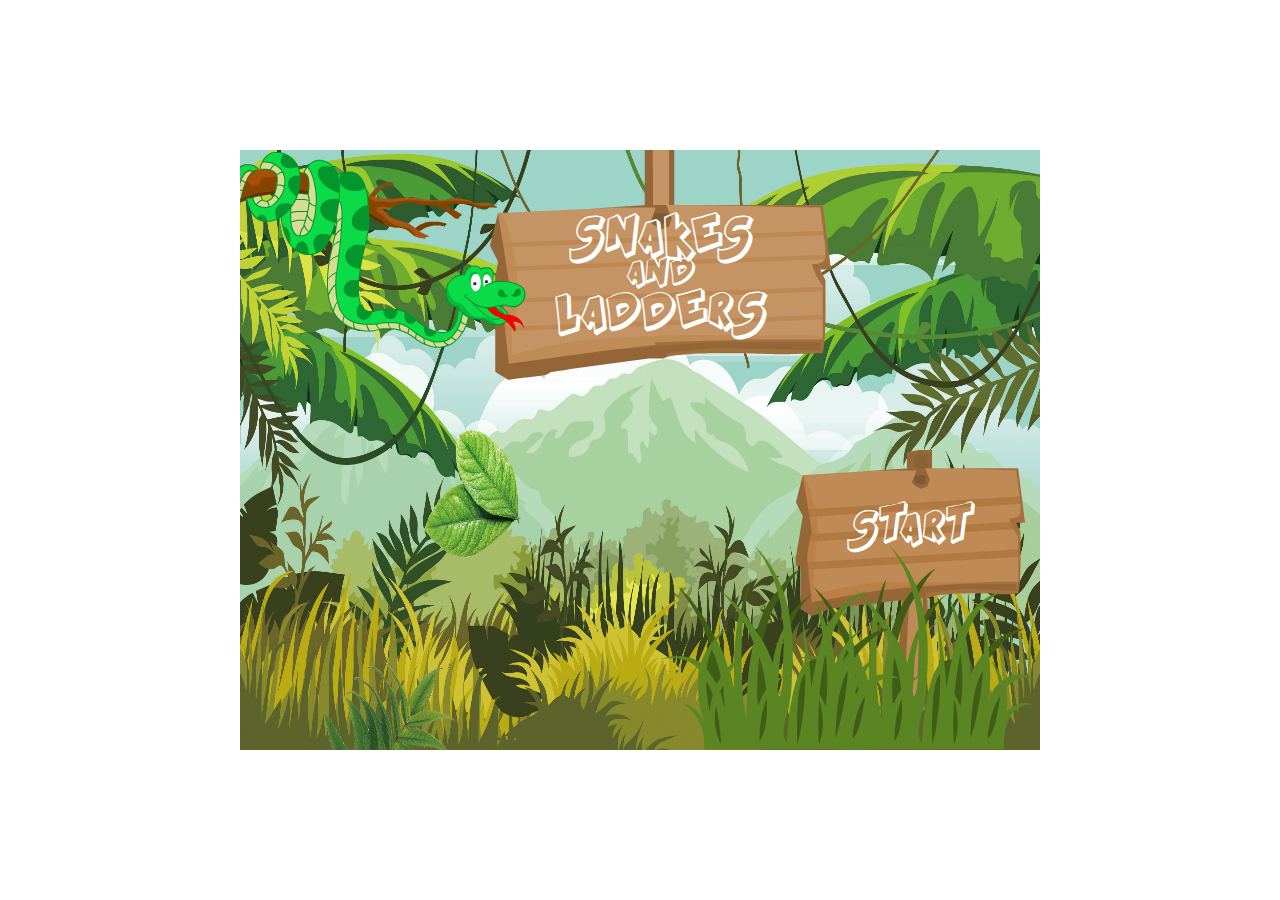
<file: index.html>
<!DOCTYPE html>
<html lang="en">
    <head>
        <meta charset="UTF-8">
        <meta property="og:locale" content="en_US" />
        <meta property="og:type" content="HTML5 Game" />
        <meta property="og:title" content="Snakes and Ladders Game" />
        <meta property="og:description" content="This is Snakes and Ladders jump game made in HTML5." />
        <meta property="og:site_name" content="Snakes and Ladders jump Game" />
        <meta property="author" content="DigiTopper" />   
        <meta name="viewport" content="width=800, user-scalable=yes, initial-scale=1, maximum-scale=1" />
        <title>Snakes & Ladders</title>
        <link rel="stylesheet" href="style.css">
    </head>
    <body>
        <div id="wrapper">
            <div id="container">
                <!-- screen1  start section -->
                <div id ="screen1">
                    <header>
                        <div class="snakes-1"></div>
                        <div id="logo1"><h1>SNAKES <span>AND</span> LADDERS</h1></div>
                    </header> <!-- screen1 header-->
                    <div class="clear"></div>
                    <footer>
                        <div class="screen1_footer">
                            <div id="start" onclick="nextscreen('screen1', 'screen2');" class="startBtn1"><span>START</span> </div>
                            <div class="bottom-grass">
                                <div class="grass-1"></div>
                                <div class="grass-2"></div>
                            </div> 
                        </div>
                    </footer> <!--screen 1 footer-->
                </div> <!-- end of div screen1-->  
                <!-- end of screen1 start section -->

                <!-- screen2 instructions section -->
                <div id ="screen2" style="display:none">
                    <header>
                        <div class="snakes-1"></div>
                        <div id="instructions">
                            <h2>Instructions</h2>
                            <div class="inst_text">
                                <ul>
                                    <li>This game is suitable for all ages.</li>
                                    <li>You can play against he computer or with friends.</li>
                                    <li>up to two players</li>
                                    <li>write your name and choose an avatar then press start game</li>
                                    <li>first one who gets to ceel number 100 wins</li>
                                </ul>
                            </div> <!--inst_text div-->    
                        </div> <!-- instructions div-->
                        
                    </header> <!-- screen2 header-->
                    <div class="clear"></div>
                    <footer>
                        <div class="screen2_footer">
                            <div id="start" onclick="nextscreen('screen2', 'screen3');" class="startBtn2"><span>Play</span> </div>
                            <div class="bottom-grass">
                                <div class="grass-1"></div>
                                <div class="grass-2"></div>
                            </div> 
                        </div>
                    </footer> <!--screen 2 footer-->
                </div> <!-- end of div screen2-->  
                <!-- end of screen2 instrrctions section -->
                
                <!-- screen 3 players info-->
                <div id ="screen3" style="display:none">
                    <header>
                        <div class="snakes-1"></div>
                        <div id="logo3"><h1>choose a player</h1></div>
                    </header> <!-- screen3 header-->
                    <div class="clear"></div>


                    <!-- adding choose player code -->
                    
            <div class="control-container">     
                     
                <div class ="dice-container">
                    <div class="dice"> 
                        <p class="Player1">Player 1</p>
                        <img class ="players" src="img/m-avatar-1.png" >  
                        
                    </div> 
                
                    <div class="dice"> 
                        <p class="Player2">Player 2</p> 
                        <img class ="players" src="img/f-avatar-4.jpg">  
                        
                    </div> <!--dice container-->
                </div>
                    <div class="player-button" > 
                        <button type="button" class="butn" onClick="editNames()"> 
                            Set Players Names 
                        </button> 
                    </div> 
            </div> <!--control container-->
                    <footer>
                        <div class="screen3_footer">
                            <div id="start" onclick="nextscreen('screen3', 'screen4');" class="startBtn3">Let's Play </div>
                            <div class="bottom-grass">
                                <div class="grass-1"></div>
                                <div class="grass-2"></div>
                            </div> 
                        </div>
                    </footer> <!--screen 1 footer-->
                </div> <!-- end of div screen3--> 

                <!-- end of screen 3 players info-->

                <!-- screen 4 grid table-->

                <div id ="screen4" style="display:none">
                    
                    <header>
                        <!-- <div class="snakes-1"></div> -->
                        <div class ="dice-container">
                            <div class="dice"> 
                                <p id="Player1">Player 1</p>
                                <img class ="players" src="img/m-avatar-1.png" >  
                                
                            </div> 
                        
                            <div class="dice"> 
                                <p id="Player2">Player 2</p> 
                                <img class ="players" src="img/f-avatar-4.jpg">  
                                
                            </div> 
                            <div class="dice">

                                <img class = "img1" src="img/dice1.png" alt="" width= 50px height= 50px>
                            </div>
                            <div class="next-button">
                                <input type="button" id="nextMove" value="Next Move" onclick="nextMove()" />
                            </div>
                        </div> 
                    </header> <!-- screen4 header-->
                    <div class="clear"></div>
                    <div class="canvas-players-container">

                    
                        <canvas id="board" width="420" height="420" style="border:1px solid #000000;">
                        </canvas>

                        
                
                    </div><!-- canvas-players-container div-->
                    <footer>
                        <div class="screen4_footer">
                            <div id="start"  onclick="initGame()" class="startBtn4">play again </div>
                            <div class="bottom-grass4">
                                <div class="grass-14"></div>
                                <div class="grass-24"></div>
                            </div> 
                        </div>
                    </footer> <!--screen 4 footer-->
                    
                
                

                </div> <!-- end of div screen4--> 

            </div> <!--div container-->
        </div> <!-- div wrapper-->
        <script type="text/javascript" src="scetch.js"></script>
    </body>
</html>
</file>
<file: style.css>
@charset "utf-8";

@font-face {
    font-family: 'kraashregular';
    src: url('../fonts/kraash-webfont.eot');
    src: url('../fonts/kraash-webfont.eot?#iefix') format('embedded-opentype'),
         url('../fonts/kraash-webfont.woff2') format('woff2'),
         url('../fonts/kraash-webfont.woff') format('woff'),
         url('../fonts/kraash-webfont.ttf') format('truetype'),
         url('../fonts/kraash-webfont.svg#kraashregular') format('svg');
    font-weight: normal;
    font-style: normal;

}
@font-face {
    font-family: 'the_kings_of_the_houseregular';
    src: url('../fonts/thekingsofthehouse-regular_0-webfont.eot');
    src: url('../fonts/thekingsofthehouse-regular_0-webfont.eot?#iefix') format('embedded-opentype'),
         url('../fonts/thekingsofthehouse-regular_0-webfont.woff2') format('woff2'),
         url('../fonts/thekingsofthehouse-regular_0-webfont.woff') format('woff'),
         url('../fonts/thekingsofthehouse-regular_0-webfont.ttf') format('truetype'),
         url('../fonts/thekingsofthehouse-regular_0-webfont.svg#the_kings_of_the_houseregular') format('svg');
    font-weight: normal;
    font-style: normal;

}

*{
	outline:none;
	padding:0px;
}
html, body {
	height: 100%;
}
body {
	margin: 0;
	padding: 0;
}
#wrapper{
	width:100%;
	height:100%;
	display: flex;
	margin: 0 auto;
}
.clear{ clear:both;}

#container{
	width:800px;
	height:600px;
	max-width: 100%;
	margin: auto;
	overflow: hidden;
}

    /* screen1 css code */
    #screen1{
        width:800px;
        height:600px;
        background:url(/img/backgrond1.jpg) no-repeat;
        background-size: 800px 600px;
        position: relative;
    }
    @keyframes snakes-1 {
        from{background-position: 0px 0px;}
        to	{background-position: 0px -8320px;}
    }
    @-webkit-keyframes snakes-1 {
        from{background-position: 0px 0px;}
        to	{background-position: 0px -8320px;}
    }
    @-moz-keyframes snakes-1 {
        from{background-position: 0px 0px;}
        to	{background-position: 0px -8320px;}
    }
    @-ms-keyframes snakes-1 {
        from{background-position: 0px 0px;}
        to	{background-position: 0px -8320px;}
    }
    @-o-keyframes snakes-1 {
        from{background-position: 0px 0px;}
        to	{background-position: 0px -8320px;}
    }
    .snakes-1{
        width:290px;
        height:208px;
        -webkit-animation:snakes-1 2s steps(40) infinite;
        -moz-animation:snakes-1 2s steps(40) infinite;
        -ms-animation:snakes-1 2s steps(40) infinite;
        -o-animation:snakes-1 2s steps(40) infinite;
        animation:snakes-1 2s steps(40) infinite;
        background:url(../img/snake1.png) no-repeat;
        float: left;
        z-index: 9;
        position: relative;
    }
    header {
        width: 800px;
        min-height: 300px;
        position: relative;
        max-width: 100%;
    }
    
    footer {
        width: 800px;
        max-width: 100%;
        position: relative;
    }
    #logo1{
        width: 341px;
        height: 230px;
        background:url(../img/title_bg.png) no-repeat;
        line-height: normal;
        text-align: right;
        margin: auto;
        float: left;
        margin-left: -40px;
    }
    #logo1 h1{
        font-family: 'kraashregular';
        font-size: 25px;
        font-weight:normal;
        vertical-align: middle;
        line-height: 38px;
        margin: 0px;
        padding: 0px;
        color: #fff;   
        padding-top: 65px;
        text-align: center; 
    }
    #logo1 h1 span {
        font-size: 18px;
        display: block;
    }
    .screen1_footer {
        width: 450px;
        float: right;
        max-width: 100%;
        height: 300px;
        position: relative;
    }
    .startBtn1 {
        width: 229px;
        height: 210px;
        background:url(../img/play_bg.png) no-repeat;
        padding: 50px 15px 0px 0px; 
        font-family: 'kraashregular';
        font-size: 22px;
        cursor: pointer;
        display: block;
        position: absolute;
        right: 0px;
        top: 0px;
        color: #fff;
        text-align: center;
    }
    .startBtn1 span{  z-index: 999;  position: relative;}
    
    .bottom-grass {
        position: absolute;
        bottom: 0px;
        width: 400px;
        display: inline-block;
        right: 0px;
    }
    
    @keyframes grass {
        from{background-position: 0px 0px;}
        to	{background-position: 0px -8200px;}
    }
    @-webkit-keyframes grass {
        from{background-position: 0px 0px;}
        to	{background-position: 0px -8200px;}
    }
    @-moz-keyframes grass {
        from{background-position: 0px 0px;}
        to	{background-position: 0px -8200px;}
    }
    @-ms-keyframes grass {
        from{background-position: 0px 0px;}
        to	{background-position: 0px -8200px;}
    }
    @-o-keyframes grass {
        from{background-position: 0px 0px;}
        to	{background-position: 0px -8200px;}
    }
    .grass-1{
        width:245px;
        height:205px;
        -webkit-animation:grass 2s steps(40) infinite;
        -moz-animation:grass 2s steps(40) infinite;
        -ms-animation:grass 2s steps(40) infinite;
        -o-animation:grass 2s steps(40) infinite;
        animation:grass 2s steps(40) infinite;
        
        background:url(../img/grass.png) no-repeat;
        float: right;
        position: relative;
    }
    .grass-2{
        width:245px;
        height:205px;
        -webkit-animation:grass 2s steps(40) infinite;
        -moz-animation:grass 2s steps(40) infinite;
        -ms-animation:grass 2s steps(40) infinite;
        -o-animation:grass 2s steps(40) infinite;
        animation:grass 2s steps(40) infinite;
        
        background:url(../img/grass.png) no-repeat;
        /* float: right; */
        left: 20px;
        position: relative;
    }

    /* end of screen 1 css code */

    /* screen 2 css code */
    
    #screen2{
        width:800px;
        height:600px;
        background:url(/img/backgrond1.jpg) no-repeat;
        background-size: 800px 600px;
        position: relative;
        overflow: hidden;
}
    
    
    #instructions{
        width:500px;
        height: 350px;
        background:url(../img/instr-bg.png) no-repeat;
        background-size: 500px 350px;
        margin:auto 30px auto auto;
        padding-top: 50px;
        
    }
    #instructions h2{
        padding-top: 20px;
        font-family: 'kraashregular';
        font-size: 18px;
        text-align:center;
        text-transform: uppercase;
        letter-spacing: 1px;
        width: 280px;
        margin:40px auto;

        /* padding: 10px; */  
        color: #fff;
    }
    .inst_text ul {
        margin: 0px;
        padding: 0px;
    }
    
    .inst_text {
        width: 480px;
        margin:-50px 0px -50px 25px ;
        /* margin-left: ; */
        max-width: 100%;
        padding-left: 25px;
        color: #fff;
        z-index: 99;
        /* position: relative; */
        padding-top: 20px;


    }
    
    .inst_text li {
        list-style-type: square;
        font-size: 18px;
        padding: 2px 0px;
    }
    .startBtn2 {
        width: 229px;
        height: 210px;
        background:url(../img/play_bg.png) no-repeat;
        padding: 25px 15px 0px 0px; 
        padding-top: 45px;
        font-family: 'kraashregular';
        font-size: 22px;
        cursor: pointer;
        display: block;
        position: absolute;
        right: 0px;
        top: 0px;
        color: #fff;
        text-align: center;
    }
    .startBtn2 span{  z-index: 999;  position: relative;}

    /* button#play {
        width: auto;
        padding: 5px 15px;
        float: right;
        margin-right: 65px;
        font-family: 'the_kings_of_the_houseregular';
        font-size: 18px;
        cursor: pointer;
        position: absolute;
        bottom: 40px;
        right: 0px;
        clear: both;
    } */
    .screen2_footer{
        width: 380px;
        float: right;
        max-width: 100%;
        height: 280px;
        position: relative;
        margin-right: -30px;
    }
    @keyframes snakes-2 {
        from{background-position: 0px 0px;}
        to	{background-position: 0px -4500px;}
    }
    @-webkit-keyframes snakes-2 {
        from{background-position: 0px 0px;}
        to	{background-position: 0px -4500px;}
    }
    @-moz-keyframes snakes-2{
        from{background-position: 0px 0px;}
        to	{background-position: 0px -4500px;}
    }
    @-ms-keyframes snakes-2 {
        from{background-position: 0px 0px;}
        to	{background-position: 0px -4500px;}
    }
    @-o-keyframes snakes-2 {
        from{background-position: 0px 0px;}
        to	{background-position: 0px -4500px;}
    }
    
    /* screen 2 end of css */

    /* screen 3 player info */

    #screen3{
        width:800px;
        height:600px;
        background:url(/img/backgrond1.jpg) no-repeat;
        background-size: 800px 600px;
        position: relative;
    }
    @keyframes snakes-1 {
        from{background-position: 0px 0px;}
        to	{background-position: 0px -8320px;}
    }
    @-webkit-keyframes snakes-1 {
        from{background-position: 0px 0px;}
        to	{background-position: 0px -8320px;}
    }
    @-moz-keyframes snakes-1 {
        from{background-position: 0px 0px;}
        to	{background-position: 0px -8320px;}
    }
    @-ms-keyframes snakes-1 {
        from{background-position: 0px 0px;}
        to	{background-position: 0px -8320px;}
    }
    @-o-keyframes snakes-1 {
        from{background-position: 0px 0px;}
        to	{background-position: 0px -8320px;}
    }
    .snakes-1{
        width:290px;
        height:208px;
        -webkit-animation:snakes-1 2s steps(40) infinite;
        -moz-animation:snakes-1 2s steps(40) infinite;
        -ms-animation:snakes-1 2s steps(40) infinite;
        -o-animation:snakes-1 2s steps(40) infinite;
        animation:snakes-1 2s steps(40) infinite;
        background:url(../img/snake1.png) no-repeat;
        float: left;
        z-index: 9;
        position: relative;
    }
    header {
        width: 800px;
        min-height: 300px;
        position: relative;
        max-width: 100%;
    }
    
    footer {
        width: 800px;
        max-width: 100%;
        position: relative;
    }
    #logo3{
        width: 341px;
        height: 230px;
        background:url(../img/title_bg.png) no-repeat;
        line-height: normal;
        text-align: center;
        margin: auto;
        float: left;
        margin-left: -40px;
    }
    #logo3 h1{
        font-family: 'kraashregular';
        font-size: 25px;
        font-weight:normal;
        vertical-align: middle;
        line-height: 38px;
        margin: 0px;
        padding: 0px;
        color: #fff;   
        padding-top: 80px;
        text-align: center;
    }

    .players {
       width: 20px;
       height: 40px;

    }
    .control-container{
        display:flex;
        flex-direction: column;
        align-items: flex-start;
        justify-content: center;
        margin-bottom: -15%;
    }
    .dice-container {
        display: flex;
        justify-content: space-between;
    }
    .player-button {
        margin: auto auto -15px 15px;
        z-index: 5;
    }
    .Player1 {
        background-color: #c49464;
        font-family: "kraashregular" ;
        color:white;
        text-emphasis: bold;
        text-shadow: chartreuse;
        text-align: center;
        min-width: 100px;
    }
    .Player2 {
        background-color: #c49464;
        
        font-family: "kraashregular" ;
        color: white;
        text-emphasis: bold;
        text-shadow: chartreuse;
        text-align: center;
        min-width: 100px;
    }
    .dice{
        /* float: left; */
        flex-grow: 1;
        /* width: 25%; */
        padding: 0 10px;
        display: flex;
        flex-direction: column;
        align-items: center;
        

    }
    .screen3_footer {
        width: 450px;
        float: right;
        max-width: 100%;
        height: 300px;
        position: relative;
    }
    .startBtn3 {
        width: 229px;
        height: 210px;
        background:url(../img/play_bg.png) no-repeat;
        padding: 25px 15px 0px 0px; 
        padding-top: 28px;
        font-family: 'kraashregular';
        font-size: 22px;
        cursor: pointer;
        display: block;
        position: absolute;
        right: 0px;
        top: 0px;
        color: #fff;
        text-align: center;
    }
    .startBtn3 span{  z-index: 999;  position: relative;}
    
    .bottom-grass {
        position: absolute;
        bottom: 0px;
        width: 400px;
        display: inline-block;
        right: 0px;
    }
    
    @keyframes grass {
        from{background-position: 0px 0px;}
        to	{background-position: 0px -8200px;}
    }
    @-webkit-keyframes grass {
        from{background-position: 0px 0px;}
        to	{background-position: 0px -8200px;}
    }
    @-moz-keyframes grass {
        from{background-position: 0px 0px;}
        to	{background-position: 0px -8200px;}
    }
    @-ms-keyframes grass {
        from{background-position: 0px 0px;}
        to	{background-position: 0px -8200px;}
    }
    @-o-keyframes grass {
        from{background-position: 0px 0px;}
        to	{background-position: 0px -8200px;}
    }
    .grass-1{
        width:245px;
        height:205px;
        -webkit-animation:grass 2s steps(40) infinite;
        -moz-animation:grass 2s steps(40) infinite;
        -ms-animation:grass 2s steps(40) infinite;
        -o-animation:grass 2s steps(40) infinite;
        animation:grass 2s steps(40) infinite;
        
        background:url(../img/grass.png) no-repeat;
        float: right;
        position: relative;
    }
    .grass-2{
        width:245px;
        height:205px;
        -webkit-animation:grass 2s steps(40) infinite;
        -moz-animation:grass 2s steps(40) infinite;
        -ms-animation:grass 2s steps(40) infinite;
        -o-animation:grass 2s steps(40) infinite;
        animation:grass 2s steps(40) infinite;
        
        background:url(../img/grass.png) no-repeat;
        /* float: right; */
        left: 20px;
        position: relative;
    }

    /* end of screen 3 */

    /* screen 4 table game */
    #screen4{
        width:800px;
        height:600px;
        background:url(/img/backgrond1.jpg) no-repeat;
        background-size: 800px 600px;
        position: relative;
    }

    @keyframes snakes-1 {
        from{background-position: 0px 0px;}
        to	{background-position: 0px -8320px;}
    }
    @-webkit-keyframes snakes-1 {
        from{background-position: 0px 0px;}
        to	{background-position: 0px -8320px;}
    }
    @-moz-keyframes snakes-1 {
        from{background-position: 0px 0px;}
        to	{background-position: 0px -8320px;}
    }
    @-ms-keyframes snakes-1 {
        from{background-position: 0px 0px;}
        to	{background-position: 0px -8320px;}
    }
    @-o-keyframes snakes-1 {
        from{background-position: 0px 0px;}
        to	{background-position: 0px -8320px;}
    }
    .snakes-1{
        width:290px;
        height:208px;
        -webkit-animation:snakes-1 2s steps(40) infinite;
        -moz-animation:snakes-1 2s steps(40) infinite;
        -ms-animation:snakes-1 2s steps(40) infinite;
        -o-animation:snakes-1 2s steps(40) infinite;
        animation:snakes-1 2s steps(40) infinite;
        background:url(../img/snake1.png) no-repeat;
        float: left;
        z-index: 9;
        position: relative;
    }
    header {
        width: 800px;
        min-height: 300px;
        position: relative;
        max-width: 100%;
    }
    .dice-container {
        display: flex;
        flex-direction: column;
        justify-content: space-between;
    }
    
    #Player1 {
        background-color:#c49464;        ;
        font-family: "kraashregular" ;
        color: white;
        text-emphasis: bold;
        text-shadow: chartreuse;
        text-align: center;
        min-width: 100px;
    }
    #Player2 {
        background-color: #c49464;
        
        font-family: "kraashregular" ;
        color: white;
        text-emphasis: bold;
        text-shadow: chartreuse;
        text-align: center;
        min-width: 100px;
    }
    .dice{
        /* float: left; */
        flex-grow: 1;
        /* width: 25%; */
        padding: 0 10px;
        display: flex;
        flex-direction: column;
        align-items: flex-start;
    }
    .next-button{
        display: flex;
        flex-direction: column;
        align-items: flex-start;
    }

    #board{
        width:420px;
        height:420px;
        position: relative;
        margin: -200px;
        margin-left: 200px;
        display: flex;
        flex-direction: column;


    }

    footer {
        width: 800px;
        max-width: 100%;
        position: relative;
    }

    /* #logo4{
        width: 341px;
        height: 230px;
        background:url(../img/title_bg.png) no-repeat;
        line-height: normal;
        text-align: center;
        margin: auto;
        float: left;
        margin-left: -40px;
    }
    #logo4 h1{
        font-family: 'kraashregular';
        font-size: 25px;
        font-weight:normal;
        vertical-align: middle;
        line-height: 38px;
        margin: 0px;
        padding: 0px;
        color: #fff;   
        padding-top: 80px;
        text-align: center;
    } */

    
    .screen4_footer {
        width: 450px;
        float: right;
        max-width: 100%;
        height: 300px;
        position: relative;
    }
    .startBtn4 {
        width: 120px;
        height: 100px;
        background:url(../img/play_bg.png) no-repeat;
        /* background-position: ; */
        margin: 150px;
        margin-right: 10px;
        /* padding: 25px 15px 0px 0px;  */
        padding-top: 28px;
        font-family: 'kraashregular';
        font-size: 15px;
        cursor: pointer;
        display: block;
        position: absolute;
        right: 0px;
        top: 0px;
        /* bottom: ; */
        color: #fff;
        text-align: center;
    }
   
    
    .bottom-grass4 {
        position: absolute;
        bottom: 0px;
        width: 80px;
        height: 90px;
        display: inline-block;
        right: 0px;
    }
    
    @keyframes grass {
        from{background-position: 0px 0px;}
        to	{background-position: 0px -8200px;}
    }
    @-webkit-keyframes grass {
        from{background-position: 0px 0px;}
        to	{background-position: 0px -8200px;}
    }
    @-moz-keyframes grass {
        from{background-position: 0px 0px;}
        to	{background-position: 0px -8200px;}
    }
    @-ms-keyframes grass {
        from{background-position: 0px 0px;}
        to	{background-position: 0px -8200px;}
    }
    @-o-keyframes grass {
        from{background-position: 0px 0px;}
        to	{background-position: 0px -8200px;}
    }
    .grass-14{
        width:245px;
        height:205px;
        -webkit-animation:grass 2s steps(40) infinite;
        -moz-animation:grass 2s steps(40) infinite;
        -ms-animation:grass 2s steps(40) infinite;
        -o-animation:grass 2s steps(40) infinite;
        animation:grass 2s steps(40) infinite;
        
        background:url(../img/grass.png) no-repeat;
        float: right;
        position: relative;
    }
    .grass-24{
        width:245px;
        height:205px;
        -webkit-animation:grass 2s steps(40) infinite;
        -moz-animation:grass 2s steps(40) infinite;
        -ms-animation:grass 2s steps(40) infinite;
        -o-animation:grass 2s steps(40) infinite;
        animation:grass 2s steps(40) infinite;
        
        background:url(../img/grass.png) no-repeat;
        /* float: right; */
        left: 20px;
        position: relative;
    }
</file>
